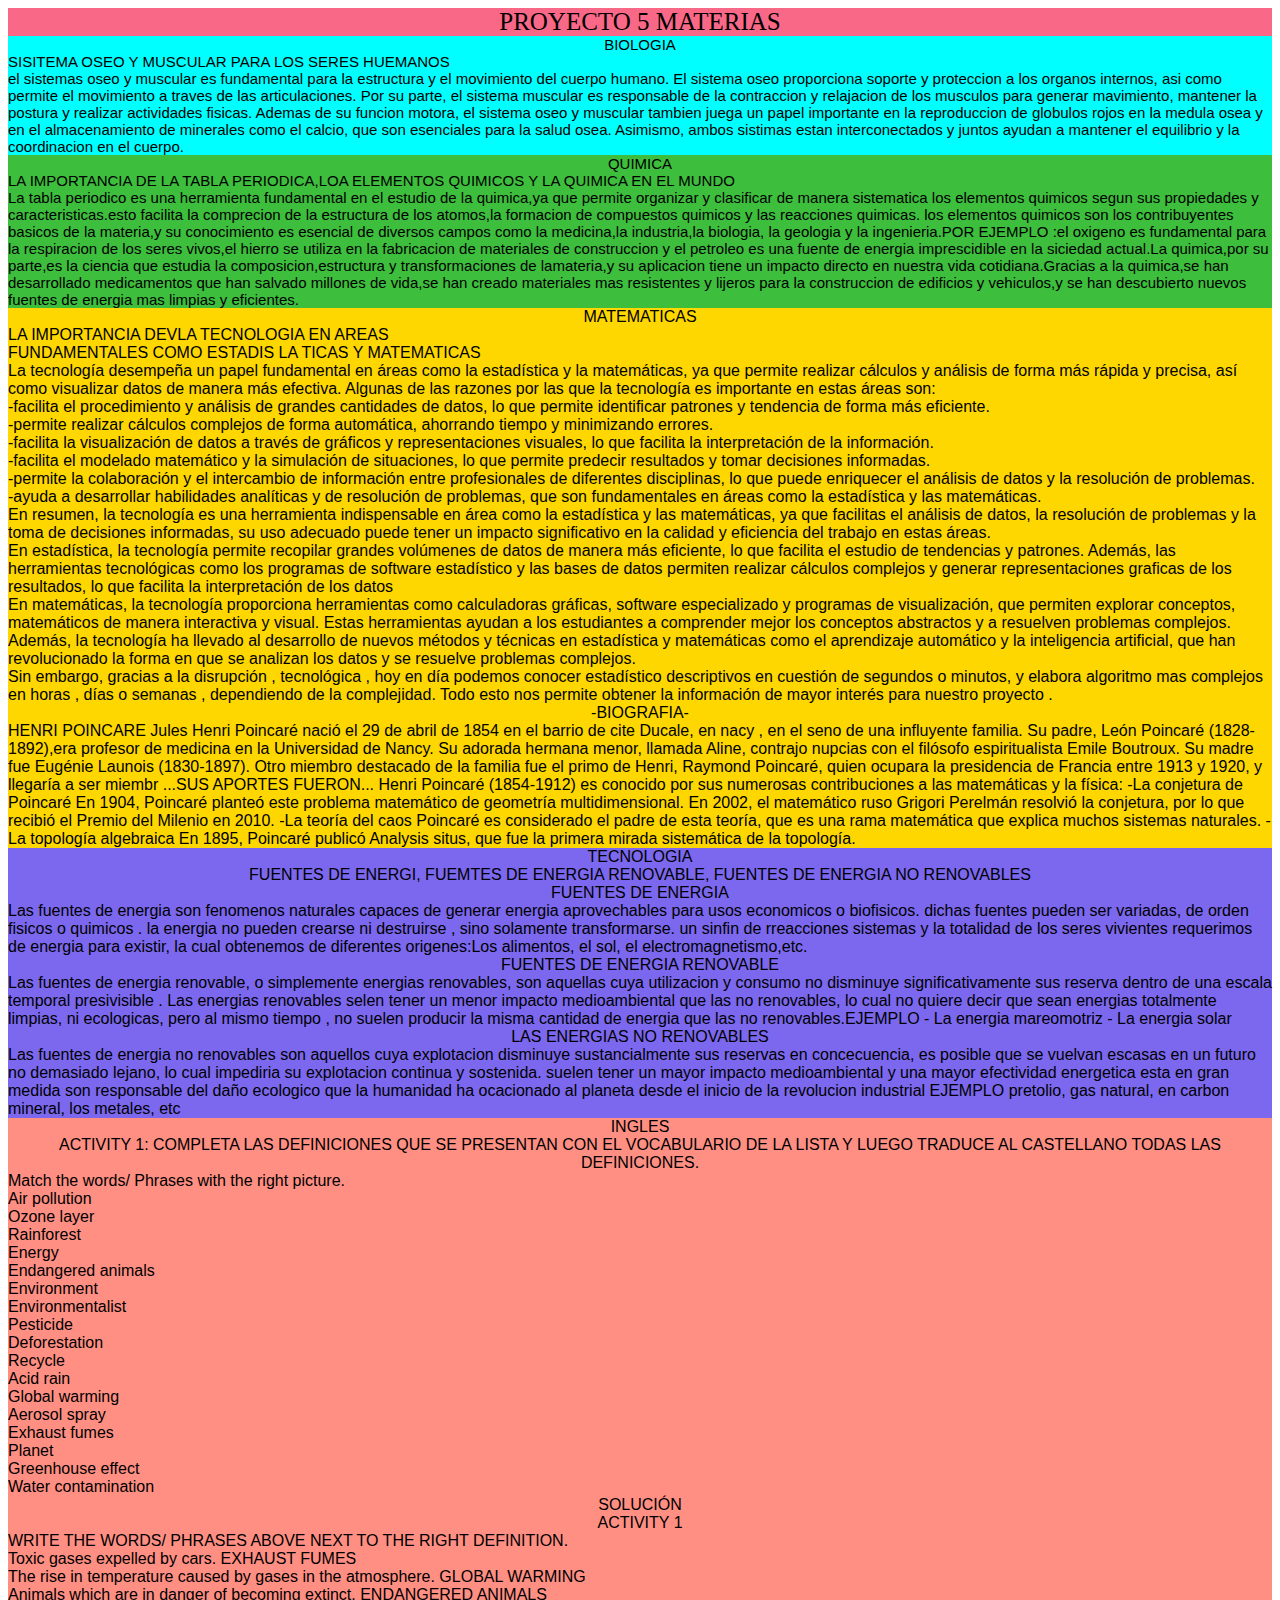
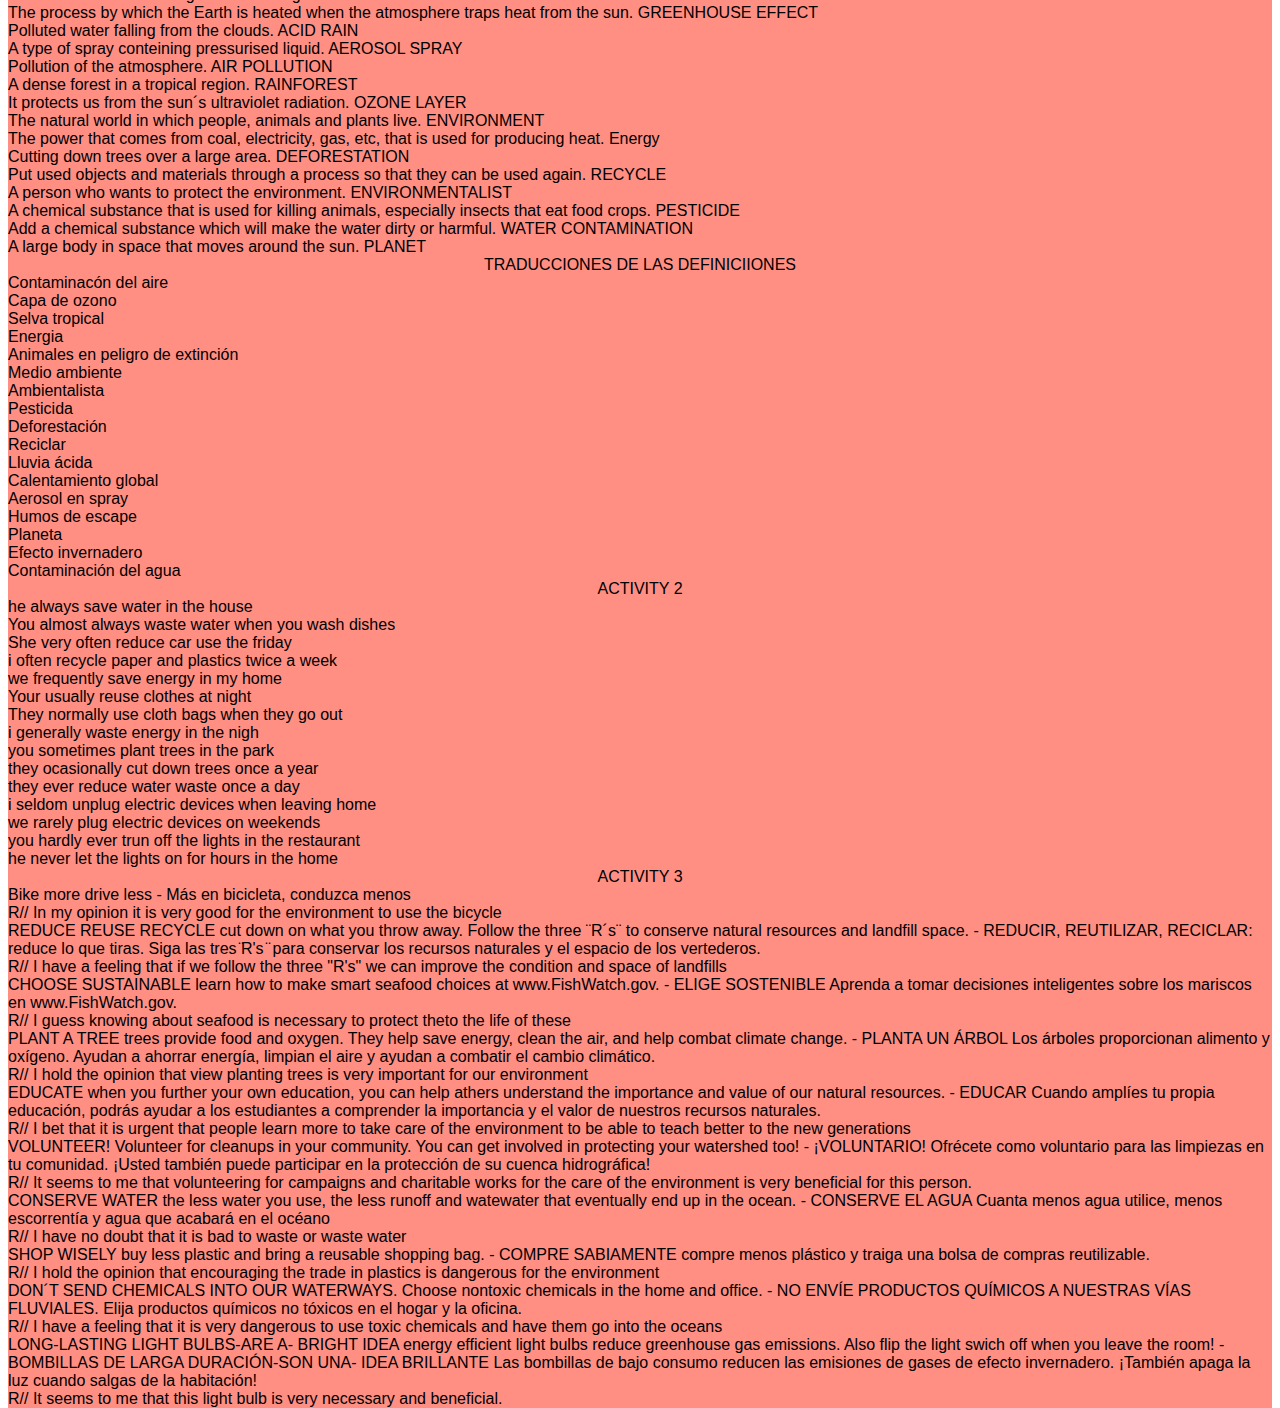
<file: periodo uno.html>
<!DOCTYPE html>
<html lang="en">
<head>
    <meta charset="UTF-8">
    <meta name="viewport" content="width=, initial-scale=1.0">
    <title>Document</title>
</head>
<body>
    
<link rel="stylesheet" href="temas.css">



<div class="contenedor">

<div  class="encabezado">

<center>PROYECTO 5 MATERIAS </center>

</div>
<div  class="biologia">
    <center>BIOLOGIA</center>

<div>SISITEMA OSEO Y MUSCULAR PARA LOS SERES HUEMANOS</div>
el sistemas oseo y muscular es fundamental para la estructura y el movimiento del cuerpo humano. El sistema oseo proporciona soporte y proteccion a los organos internos, asi como permite el movimiento a traves de las articulaciones. Por su parte, el sistema muscular es responsable de la contraccion y relajacion de los musculos para generar mavimiento, mantener la postura y realizar actividades fisicas. Ademas de su funcion motora, el sistema oseo y muscular tambien juega un papel importante en la reproduccion de globulos rojos en la medula osea y en el almacenamiento de minerales como el calcio, que son esenciales para la salud osea. Asimismo, ambos sistimas estan interconectados y juntos ayudan a mantener el equilibrio y la coordinacion en el cuerpo. 

</div>
<div  class="quimica">
    <center>QUIMICA</center>

<div>LA IMPORTANCIA DE LA TABLA PERIODICA,LOA ELEMENTOS QUIMICOS Y LA QUIMICA EN EL MUNDO</div>
La tabla periodico es una herramienta fundamental en el estudio de la quimica,ya que permite organizar y clasificar de manera sistematica los elementos quimicos segun sus propiedades y caracteristicas.esto facilita la comprecion de la estructura de los atomos,la formacion de compuestos quimicos y las reacciones quimicas.
los elementos quimicos son los contribuyentes basicos de la materia,y su conocimiento es esencial de diversos campos como la medicina,la industria,la biologia, la geologia y la ingenieria.POR EJEMPLO :el oxigeno es fundamental para la respiracion de los seres vivos,el hierro se utiliza en la fabricacion de materiales de construccion y el petroleo es una fuente de energia imprescidible en la siciedad actual.La quimica,por su parte,es la ciencia que estudia la composicion,estructura y transformaciones de lamateria,y su aplicacion tiene un impacto directo en nuestra vida cotidiana.Gracias a la quimica,se han desarrollado medicamentos que han salvado millones de vida,se han creado materiales mas resistentes y lijeros para la construccion de edificios y vehiculos,y se han descubierto nuevos fuentes de energia mas limpias y eficientes.

</div>  
<div  class="matematicas">
    <center>MATEMATICAS</center>

    <div>LA IMPORTANCIA DEVLA TECNOLOGIA EN AREAS  </div>

    <div>FUNDAMENTALES COMO ESTADIS LA TICAS Y MATEMATICAS  </div>
    
     
    
    <div>La tecnología desempeña un papel fundamental en áreas como la estadística y la matemáticas, ya que permite realizar cálculos y análisis de forma más rápida y precisa, así como visualizar datos de manera más efectiva. Algunas de las razones por las que la tecnología es importante en estas áreas son: </div>
    
     
    
    <div>-facilita el procedimiento y análisis de grandes cantidades de datos, lo que permite identificar patrones y tendencia de forma más eficiente. </div>
    
     
    
   <div> -permite realizar cálculos complejos de forma automática, ahorrando tiempo y minimizando errores. </div>
    
     
    
    <div>-facilita la visualización de datos a través de gráficos y representaciones visuales, lo que facilita la interpretación de la información. </div>
    
     
    
    <div>-facilita el modelado matemático y la simulación de situaciones, lo que permite predecir resultados y tomar decisiones informadas. </div>
    
     
    
   <div> -permite la colaboración y el intercambio de información entre profesionales de diferentes disciplinas, lo que puede enriquecer el análisis de datos y la resolución de problemas. </div>
    
     
    
   <div> -ayuda a desarrollar habilidades analíticas y de resolución de problemas, que son fundamentales en áreas como la estadística y las matemáticas. </div>
    
     
    
   <div> En resumen, la tecnología es una herramienta indispensable en área como la estadística y las matemáticas, ya que facilitas el análisis de datos, la resolución de problemas y la toma de decisiones informadas, su uso adecuado puede tener un impacto significativo en la calidad y eficiencia del trabajo en estas áreas. </div>
    
     
    
     
    
     
    
   <div> En estadística, la tecnología permite recopilar grandes volúmenes de datos de manera más eficiente, lo que facilita el estudio de tendencias y patrones. Además, las herramientas tecnológicas como los programas de software estadístico y las bases de datos permiten realizar cálculos complejos y generar representaciones graficas de los resultados, lo que facilita la interpretación de los datos  </div>
    
     
    
    <div>En matemáticas, la tecnología proporciona herramientas como calculadoras gráficas, software especializado y programas de visualización, que permiten explorar conceptos, matemáticos de manera interactiva y visual. Estas herramientas ayudan a los estudiantes a comprender mejor los conceptos abstractos y a resuelven problemas complejos. </div>
    
     
    
   <div> Además, la tecnología ha llevado al desarrollo de nuevos métodos y técnicas en estadística y matemáticas como el aprendizaje automático y la inteligencia artificial, que han revolucionado la forma en que se analizan los datos y se resuelve problemas complejos.  </div>
    
     
    
   <div> Sin embargo, gracias a la disrupción , tecnológica , hoy en día podemos conocer estadístico descriptivos en cuestión de segundos o minutos, y elabora algoritmo mas complejos en horas , días o semanas , dependiendo de la complejidad. Todo esto nos permite obtener la información de mayor interés para nuestro proyecto .  </div>
    
     
    
     
    
    <center>-BIOGRAFIA- </center>
    
     
    
     
    
    <div>HENRI POINCARE 
    
     
    
     
    
    Jules Henri Poincaré nació el 29 de abril de 1854 en el barrio de cite Ducale, en nacy , en el seno de una influyente familia. Su padre, León Poincaré (1828-1892),era profesor de medicina en la Universidad de Nancy. Su adorada hermana menor, llamada Aline, contrajo nupcias con el filósofo espiritualista Emile Boutroux. Su madre fue Eugénie Launois (1830-1897). Otro miembro destacado de la familia fue el primo de Henri, Raymond Poincaré, quien ocupara la presidencia de Francia entre 1913 y 1920, y llegaría a ser miembr 

    ...SUS APORTES FUERON... 
    
     
    
    Henri Poincaré (1854-1912) es conocido por sus numerosas contribuciones a las matemáticas y la física: 
    
     
    
    -La conjetura de Poincaré En 1904, Poincaré planteó este problema matemático de geometría multidimensional. En 2002, el matemático ruso Grigori Perelmán resolvió la conjetura, por lo que recibió el Premio del Milenio en 2010. 
    
     
    
     
    
    -La teoría del caos 
    
    Poincaré es considerado el padre de esta teoría, que es una rama matemática que explica muchos sistemas naturales. 
    
     
    
     
    
    -La topología algebraica 
    
    En 1895, Poincaré publicó Analysis situs, que fue la primera mirada sistemática de la topología. </div>
    
     
</div>
<div  class="tecnologia">  
    <center>TECNOLOGIA</center>

<Center>FUENTES DE ENERGI, FUEMTES DE ENERGIA RENOVABLE, FUENTES DE ENERGIA NO RENOVABLES</Center>
<center> FUENTES DE ENERGIA</center>
Las fuentes de energia son fenomenos naturales capaces de generar energia aprovechables para usos economicos o biofisicos. dichas fuentes pueden ser variadas, de orden fisicos o quimicos . la energia no pueden crearse ni destruirse , sino solamente transformarse. 
un sinfin de rreacciones sistemas y la totalidad de los seres vivientes requerimos de energia para existir, la cual obtenemos de diferentes origenes:Los alimentos, el sol, el electromagnetismo,etc.
<center>FUENTES DE ENERGIA RENOVABLE</center>
Las fuentes de energia renovable, o simplemente energias renovables, son aquellas cuya utilizacion y consumo no disminuye significativamente sus reserva dentro de una escala temporal presivisible .       
Las energias renovables selen tener un menor impacto medioambiental que las no renovables, lo cual no quiere decir que sean energias totalmente limpias, ni ecologicas, pero al mismo tiempo , no suelen producir la misma cantidad de energia que las no renovables.EJEMPLO
- La energia mareomotriz
- La energia solar
 <center>LAS ENERGIAS NO RENOVABLES </center>
Las fuentes de energia no renovables son aquellos cuya explotacion disminuye  sustancialmente sus reservas en concecuencia, es posible que se vuelvan escasas en un futuro no demasiado lejano, lo cual impediria su explotacion continua y sostenida.
suelen tener un mayor impacto medioambiental y una mayor efectividad energetica esta en gran medida son responsable  del daño ecologico que la humanidad ha ocacionado al planeta  desde el inicio de la revolucion industrial
EJEMPLO
pretolio, gas natural, en carbon mineral, los metales, etc 
</div>
<div  class="ingles">
    <center>INGLES</center>
     
    
    <center> ACTIVITY 1: COMPLETA LAS DEFINICIONES QUE SE PRESENTAN CON EL VOCABULARIO DE LA LISTA Y LUEGO TRADUCE AL CASTELLANO TODAS LAS DEFINICIONES. </center>
    
   <div> Match the words/ Phrases with the right picture. </div>
    
    <div>Air pollution </div>
    
   <div> Ozone layer  </div>
    
    <div>Rainforest  </div>
    
    <div>Energy </div>
    
    <div>Endangered animals  </div>
    
    <div>Environment </div>
    
   <div> Environmentalist </div>
    
    <div>Pesticide </div>
    
    <div>Deforestation  </div>
    
    <div>Recycle </div>
    
    <div>Acid rain  </div>
    
    <div>Global warming  </div>
    
    <div>Aerosol spray  </div>
    
    <div>Exhaust fumes  </div>
    
    <div>Planet </div>
    
    <div>Greenhouse effect </div> 
    
    <div>Water contamination </div>
    
    <center>SOLUCIÓN  </center>
    
    <center>ACTIVITY 1 </center>
    
    <div>WRITE THE WORDS/ PHRASES ABOVE NEXT TO THE RIGHT DEFINITION. </div>
    
    <div>Toxic gases expelled by cars. EXHAUST FUMES  </div>
    
    <div>The rise in temperature caused by gases in the atmosphere. GLOBAL WARMING </div>
    
    <div>Animals which are in danger of becoming extinct. ENDANGERED ANIMALS </div>
    
    <div>The process by which the Earth is heated when the atmosphere traps heat from the sun. GREENHOUSE EFFECT </div>
    
    <div>Polluted water falling from the clouds. ACID RAIN </div>
    
    <div>A type of spray conteining pressurised liquid. AEROSOL SPRAY </div>
    
    <div>Pollution of the atmosphere. AIR POLLUTION </div>
    
    <div>A dense forest in a tropical region. RAINFOREST </div>
    
    <div>It protects us from the sun´s ultraviolet radiation. OZONE LAYER </div> 
    
    <div>The natural world in which people, animals and plants live. ENVIRONMENT </div>
    
    <div>The power that comes from coal, electricity, gas, etc, that is used for producing heat. Energy </div>
    
    <div>Cutting down trees over a large area. DEFORESTATION </div>
    
    <div>Put used objects and materials through a process so that they can be used again. RECYCLE </div>
    
    <div>A person who wants to protect the environment. ENVIRONMENTALIST</div>
    
    <div>A chemical substance that is used for killing animals, especially insects that eat food crops. PESTICIDE </div>
    
    <div>Add a chemical substance which will make the water dirty or harmful. WATER CONTAMINATION </div>
    
    <div>A large body in space that moves around the sun. PLANET </div>
    
    
    <center>TRADUCCIONES DE LAS DEFINICIIONES</center>
    
    <div>Contaminacón del aire  </div>
    
    <div>Capa de ozono  </div>
    
    <div>Selva tropical  </div>
    
    <div>Energia </div> 
    
    <div>Animales en peligro de extinción  </div>
    
    <div>Medio ambiente  </div>
    
    <div>Ambientalista  </div>
    
    <div>Pesticida </div> 
    
    <div>Deforestación  </div>
    
    <div>Reciclar  </div>
    
    <div>Lluvia ácida  </div>
    
    <div>Calentamiento global </div> 
    
    <div>Aerosol en spray  </div>
    
    <div>Humos de escape  </div>
    
    <div>Planeta </div>
    
    <div>Efecto invernadero</div>  
    
    <div>Contaminación del agua  </div>
    
     
    
    <center>ACTIVITY 2 </center>
    
    <div>he always save water in the house  </div>
    
    <div>You almost always waste water when you wash dishes</div> 
    
    <div>She very often reduce car use the friday </div>
    
    <div>i often recycle paper and plastics twice a week </div>
    
    <div>we frequently save energy in my home </div>
    
    <div>Your usually reuse clothes at night </div>
    
    <div>They normally use cloth bags when they go out </div>
    
    <div>i generally waste energy in the nigh </div>
    
    <div>you sometimes plant trees in the park </div>
    
    <div>they ocasionally cut down trees once a year </div>
    
    <div>they ever reduce water waste once a day </div>
    
    <div>i seldom unplug electric devices when leaving home </div>
    
    <div>we rarely plug electric devices on weekends </div>
    
    <div>you hardly ever trun off the lights in the restaurant </div>
    
    <div>he never let the lights on for hours in the home </div>
    
     
    
   <center> ACTIVITY 3 </center>
    
    <div>Bike more drive less - Más en bicicleta, conduzca menos </div>
    
    <div>R// In my opinion it is very good for the environment to use the bicycle </div>
    
    <div>REDUCE REUSE RECYCLE cut down on what you throw away. Follow the three ¨R´s¨ to conserve natural resources and landfill space. - REDUCIR, REUTILIZAR, RECICLAR: reduce lo que tiras. Siga las tres  ̈R's ̈ para conservar los recursos naturales y el espacio de los vertederos. </div>
    
    <div>R//  I have a feeling that if we follow the three "R's" we can improve the condition and space of landfills </div>
    
    <div>CHOOSE SUSTAINABLE learn how to make smart seafood choices at www.FishWatch.gov. - ELIGE SOSTENIBLE Aprenda a tomar decisiones inteligentes sobre los mariscos en www.FishWatch.gov. </div>
    
    <div>R// I guess knowing about seafood is necessary to protect theto the life of these </div>
    
    <div>PLANT A TREE trees provide food and oxygen. They help save energy, clean the air, and help combat climate change. - PLANTA UN ÁRBOL Los árboles proporcionan alimento y oxígeno. Ayudan a ahorrar energía, limpian el aire y ayudan a combatir el cambio climático. </div>
    
   <div> R//  I hold the opinion that view planting trees is very important for our environment </div>
    
    <div>EDUCATE when you further your own education, you can help athers understand the importance and value of our natural resources. - EDUCAR Cuando amplíes tu propia educación, podrás ayudar a los estudiantes a comprender la importancia y el valor de nuestros recursos naturales. </div>
    
    <div>R//  I bet that it is urgent that people learn more to take care of the environment to be able to teach better to the new generations </div>
    
    <div>VOLUNTEER! Volunteer for cleanups in your community. You can get involved in protecting your watershed too! - ¡VOLUNTARIO! Ofrécete como voluntario para las limpiezas en tu comunidad. ¡Usted también puede participar en la protección de su cuenca hidrográfica! </div>
    
   <div> R//  It seems to me that volunteering for campaigns and charitable works for the care of the environment is very beneficial for this person. </div>
    
    <div>CONSERVE WATER the less water you use, the less runoff and watewater that eventually end up in the ocean. - CONSERVE EL AGUA Cuanta menos agua utilice, menos escorrentía y agua que acabará en el océano </div>
    
    <div>R//  I have no doubt that it is bad to waste or waste water </div>
    
    <div>SHOP WISELY buy less plastic and bring a reusable shopping bag. - COMPRE SABIAMENTE compre menos plástico y traiga una bolsa de compras reutilizable. </div>
    
    <div>R//  I hold the opinion that encouraging the trade in plastics is dangerous for the environment </div>
    
    <div>DON´T SEND CHEMICALS INTO OUR WATERWAYS. Choose nontoxic chemicals in the home and office. - NO ENVÍE PRODUCTOS QUÍMICOS A NUESTRAS VÍAS FLUVIALES. Elija productos químicos no tóxicos en el hogar y la oficina. </div>
    
    <div>R//  I have a feeling that it is very dangerous to use toxic chemicals and have them go into the oceans </div>
    
    <div>LONG-LASTING LIGHT BULBS-ARE A- BRIGHT IDEA energy efficient light bulbs reduce greenhouse gas emissions. Also flip the light swich off when you leave the room! - BOMBILLAS DE LARGA DURACIÓN-SON UNA- IDEA BRILLANTE Las bombillas de bajo consumo reducen las emisiones de gases de efecto invernadero. ¡También apaga la luz cuando salgas de la habitación! </div>
    
    <div>R//  It seems to me that this light bulb is very necessary and beneficial. </div>

<div>




</body>
</html>
</file>
<file: temas.css>
.contenedor {

width: 100%;
height: 1200px;
background-color: powderblue;
display: flex;
flex-direction: column;
}

.encabezado{

width: 100%;
height: 200px;
background-color: rgb(250, 104, 136);

font-size:25px ;

}

.biologia{

width: 100%;
height: 350px;
background-color: aqua;

font-size: 15px;
color: black;
font-family: 'Franklin Gothic Medium', 'Arial Narrow', Arial, sans-serif;


}

.quimica{

width: 100%;
height: 410px;
background-color: rgb(61, 190, 61);
font-family:'Franklin Gothic Medium', 'Arial Narrow', Arial, sans-serif ;
font-size: 15px;


}

.matematicas{

width: 100%;
height: 2010px;
background-color: gold;
font-family:'Franklin Gothic Medium', 'Arial Narrow', Arial, sans-serif ;

}

.tecnologia{

width: 100%;
height: 400px;
background-color: mediumslateblue;
font-family: 'Franklin Gothic Medium', 'Arial Narrow', Arial, sans-serif;

}

.ingles{

width: 100%;
height: 3000px;
background-color: rgb(255, 143, 131);
font-family: 'Franklin Gothic Medium', 'Arial Narrow', Arial, sans-serif;

}
</file>
